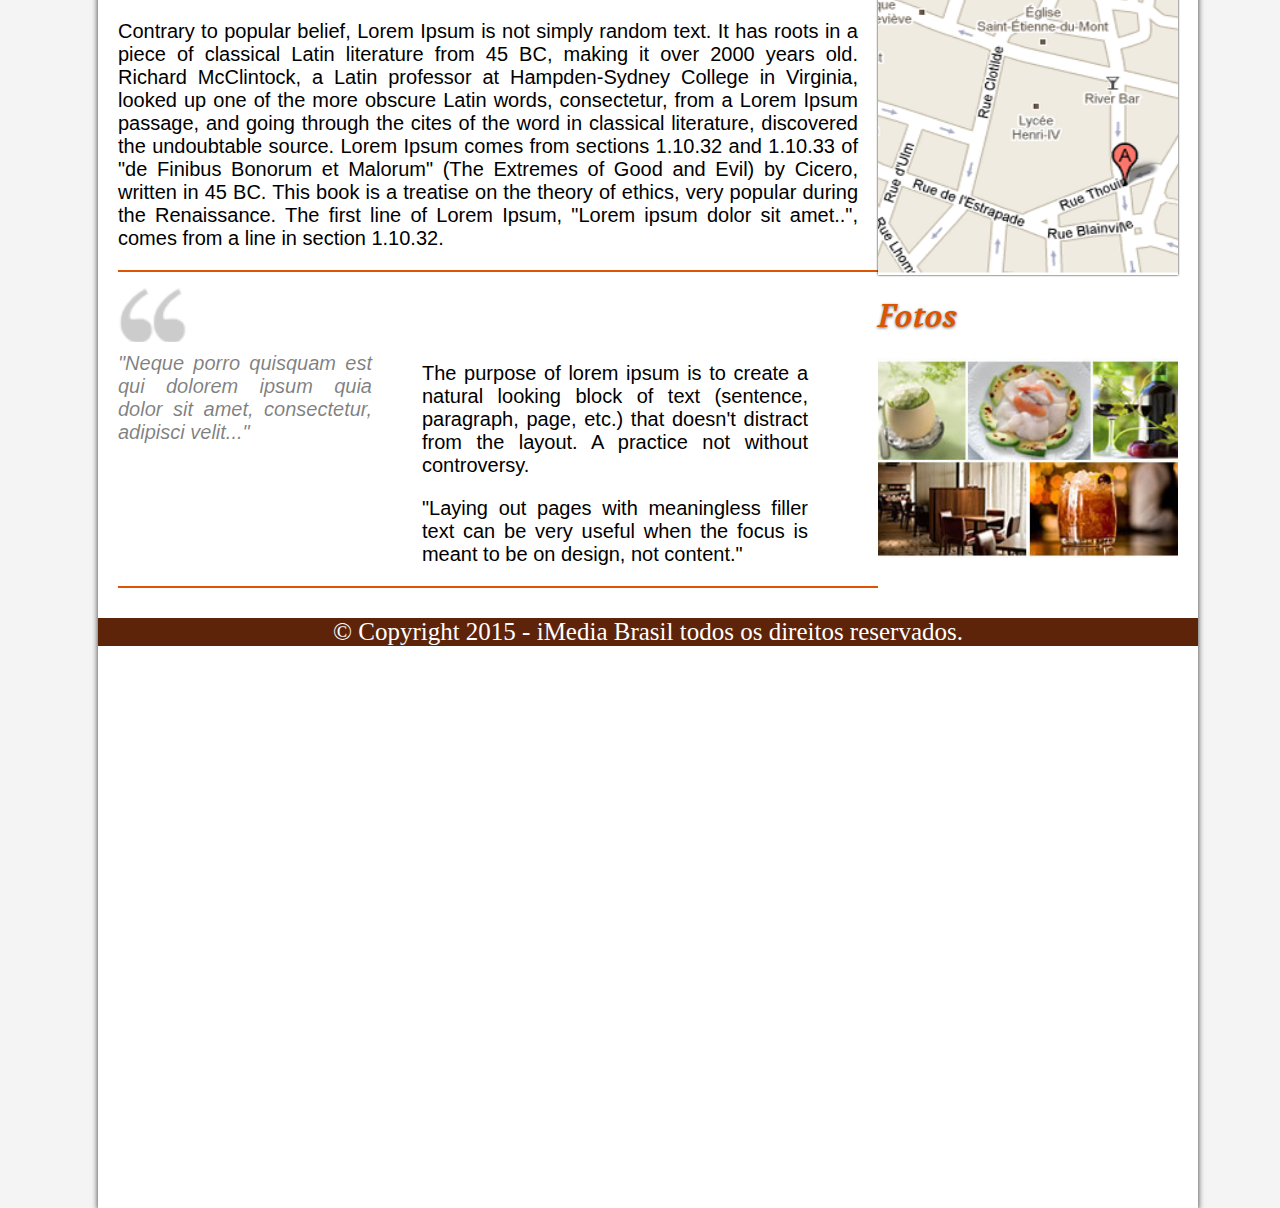
<file: index.html>
<html lang="pt-BR">
	<head>
		<meta charset="UTF-8" />
		<meta http-equiv="X-UA-Compatible" content="IE=edge" />
		<meta name="viewport" content="width=device-width, initial-scale=1.0" />
		<link rel="stylesheet" href="style/style.css" />
		<link rel="preconnect" href="https://fonts.googleapis.com" />
		<link rel="preconnect" href="https://fonts.gstatic.com" crossorigin />
		<link
			href="https://fonts.googleapis.com/css2?family=Volkhov&display=swap"
			rel="stylesheet"
		/>
		<link rel="preconnect" href="https://fonts.googleapis.com" />
		<link rel="preconnect" href="https://fonts.gstatic.com" crossorigin />
		<link
			href="https://fonts.googleapis.com/css2?family=Elsie&display=swap"
			rel="stylesheet"
		/>
		<title>Exercicio 12</title>
	</head>
	<body id="body">
		<div id="tudo">
			<!-- Medidas Absolutas
			cm (centimetros), mm (milimetros), in (polegada), px (pixel),
			pt (ponto), pc (paica)
			
			Medidas Relativas 
			em (tamanho atual da fonte), ex (tamnho x da fonte), rem (fonte configurada no bady), vw (tamanho da tela), vh (altura da vw), % (PORCENTAGEM)
			-->
			<img id="topo" src="assets/topo_principal.jpg" />
			<ul>
				<li><a href="index.html">Home</a></li>
				<li><a href="">Info</a></li>
				<li><a href="pages/special-events.html">Special Events</a></li>
				<li><a href="">DVD</a></li>
				<li><a href="">Location</a></li>
				<li><a href="pages/menu.html">Menu</a></li>
				<li><a href="">Review</a></li>
			</ul>
			<div id="main">
				<div>
					<h1 id="titulo">Restaurant Review</h1>
					<h2>Leading experts talk about the restaurant</h2>
					<p>
						Contrary to popular belief, Lorem Ipsum is not simply random text.
						It has roots in a piece of classical Latin literature from 45 BC,
						making it over 2000 years old. Richard McClintock, a Latin professor
						at Hampden-Sydney College in Virginia, looked up one of the more
						obscure Latin words, consectetur, from a Lorem Ipsum passage, and
						going through the cites of the word in classical literature,
						discovered the undoubtable source. Lorem Ipsum comes from sections
						1.10.32 and 1.10.33 of "de Finibus Bonorum et Malorum" (The Extremes
						of Good and Evil) by Cicero, written in 45 BC. This book is a
						treatise on the theory of ethics, very popular during the
						Renaissance. The first line of Lorem Ipsum, "Lorem ipsum dolor sit
						amet..", comes from a line in section 1.10.32.
					</p>
					<div class="line"></div>
					<img src="assets/aspas.gif" id="aspas" />
					<div class="cite">
						<cite id="ct">
							"Neque porro quisquam est qui dolorem ipsum quia dolor sit amet,
							consectetur, adipisci velit..."
						</cite>
						<div>
							<p id="para">
								The purpose of lorem ipsum is to create a natural looking block
								of text (sentence, paragraph, page, etc.) that doesn't distract
								from the layout. A practice not without controversy.
							</p>
							<p id="para2">
								"Laying out pages with meaningless filler text can be very
								useful when the focus is meant to be on design, not content."
							</p>
						</div>
					</div>
					<div class="line"></div>
				</div>
				<div id="img">
					<h1 class="mf">Mapa</h1>
					<img src="assets/mapa_como_chegar.gif" id="mapa" />
					<h1 class="mf">Fotos</h1>
					<div class="fotos">
						<img src="assets/fotos.jpg" class="fotos" />
					</div>
				</div>
			</div>
			<footer id="footer">
				<p>
					<small
						>&copy Copyright 2015 - iMedia Brasil todos os direitos
						reservados.</small
					>
				</p>
			</footer>
		</div>
	</body>
</html>
</file>
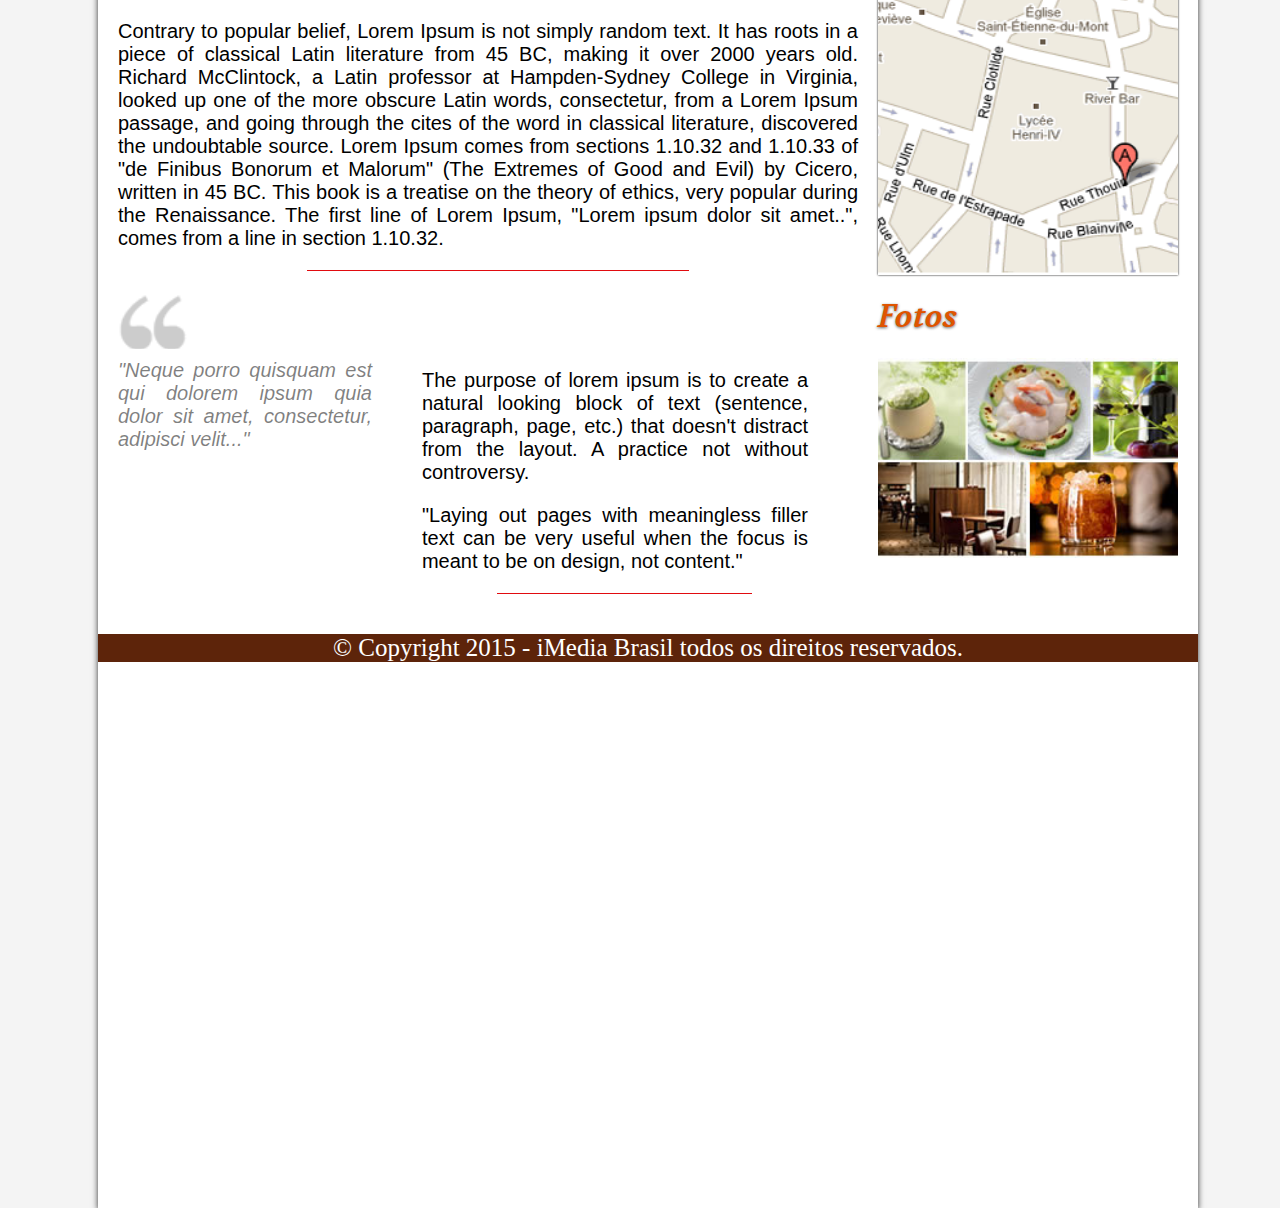
<file: pages/home.html>
<html lang="pt-BR">
	<head>
		<meta charset="UTF-8" />
		<meta http-equiv="X-UA-Compatible" content="IE=edge" />
		<meta name="viewport" content="width=device-width, initial-scale=1.0" />
		<link rel="stylesheet" href="/style/style.css" />
		<link rel="preconnect" href="https://fonts.googleapis.com" />
		<link rel="preconnect" href="https://fonts.gstatic.com" crossorigin />
		<link
			href="https://fonts.googleapis.com/css2?family=Volkhov&display=swap"
			rel="stylesheet"
		/>
		<link rel="preconnect" href="https://fonts.googleapis.com" />
		<link rel="preconnect" href="https://fonts.gstatic.com" crossorigin />
		<link
			href="https://fonts.googleapis.com/css2?family=Elsie&display=swap"
			rel="stylesheet"
		/>
		<title>Exercicio 1</title>
	</head>
	<body id="body">
		<div id="tudo">
			<!-- Medidas Absolutas
			cm (centimetros), mm (milimetros), in (polegada), px (pixel),
			pt (ponto), pc (paica)
			
			Medidas Relativas 
			em (tamanho atual da fonte), ex (tamnho x da fonte), rem (fonte configurada no bady), vw (tamanho da tela), vh (altura da vw), % (PORCENTAGEM)
			-->
			<img id="topo" src="/assets/topo_principal.jpg" />
			<ul>
				<li><a href="home.html">Home</a></li>
				<li><a href="">Info</a></li>
				<li><a href="/pages/special-events.html">Special Events</a></li>
				<li><a href="">DVD</a></li>
				<li><a href="">Location</a></li>
				<li><a href="/pages/menu.html">Menu</a></li>
				<li><a href="">Review</a></li>
			</ul>
			<div id="main">
				<div>
					<h1 id="titulo">Restaurant Review</h1>
					<h2>Leading experts talk about the restaurant</h2>
					<p>
						Contrary to popular belief, Lorem Ipsum is not simply random text.
						It has roots in a piece of classical Latin literature from 45 BC,
						making it over 2000 years old. Richard McClintock, a Latin professor
						at Hampden-Sydney College in Virginia, looked up one of the more
						obscure Latin words, consectetur, from a Lorem Ipsum passage, and
						going through the cites of the word in classical literature,
						discovered the undoubtable source. Lorem Ipsum comes from sections
						1.10.32 and 1.10.33 of "de Finibus Bonorum et Malorum" (The Extremes
						of Good and Evil) by Cicero, written in 45 BC. This book is a
						treatise on the theory of ethics, very popular during the
						Renaissance. The first line of Lorem Ipsum, "Lorem ipsum dolor sit
						amet..", comes from a line in section 1.10.32.
					</p>
					<hr width="50%" size="1" color="#E10B0F" />
					<img src="/assets/aspas.gif" id="aspas" />
					<div class="cite">
						<cite id="ct">
							"Neque porro quisquam est qui dolorem ipsum quia dolor sit amet,
							consectetur, adipisci velit..."
						</cite>
						<div>
							<p id="para">
								The purpose of lorem ipsum is to create a natural looking block
								of text (sentence, paragraph, page, etc.) that doesn't distract
								from the layout. A practice not without controversy.
							</p>
							<p id="para2">
								"Laying out pages with meaningless filler text can be very
								useful when the focus is meant to be on design, not content."
							</p>
							<hr width="50%" size="1" color="#E10B0F" />
						</div>
					</div>
				</div>
				<div id="img">
					<h1 class="mf">Mapa</h1>
					<img src="/assets/mapa_como_chegar.gif" id="mapa" />
					<h1 class="mf">Fotos</h1>
					<div class="fotos">
						<img src="/assets/fotos.jpg" class="fotos" />
					</div>
				</div>
			</div>
			<footer id="footer">
				<p>
					<small
						>&copy Copyright 2015 - iMedia Brasil todos os direitos
						reservados.</small
					>
				</p>
			</footer>
		</div>
	</body>
</html>
</file>
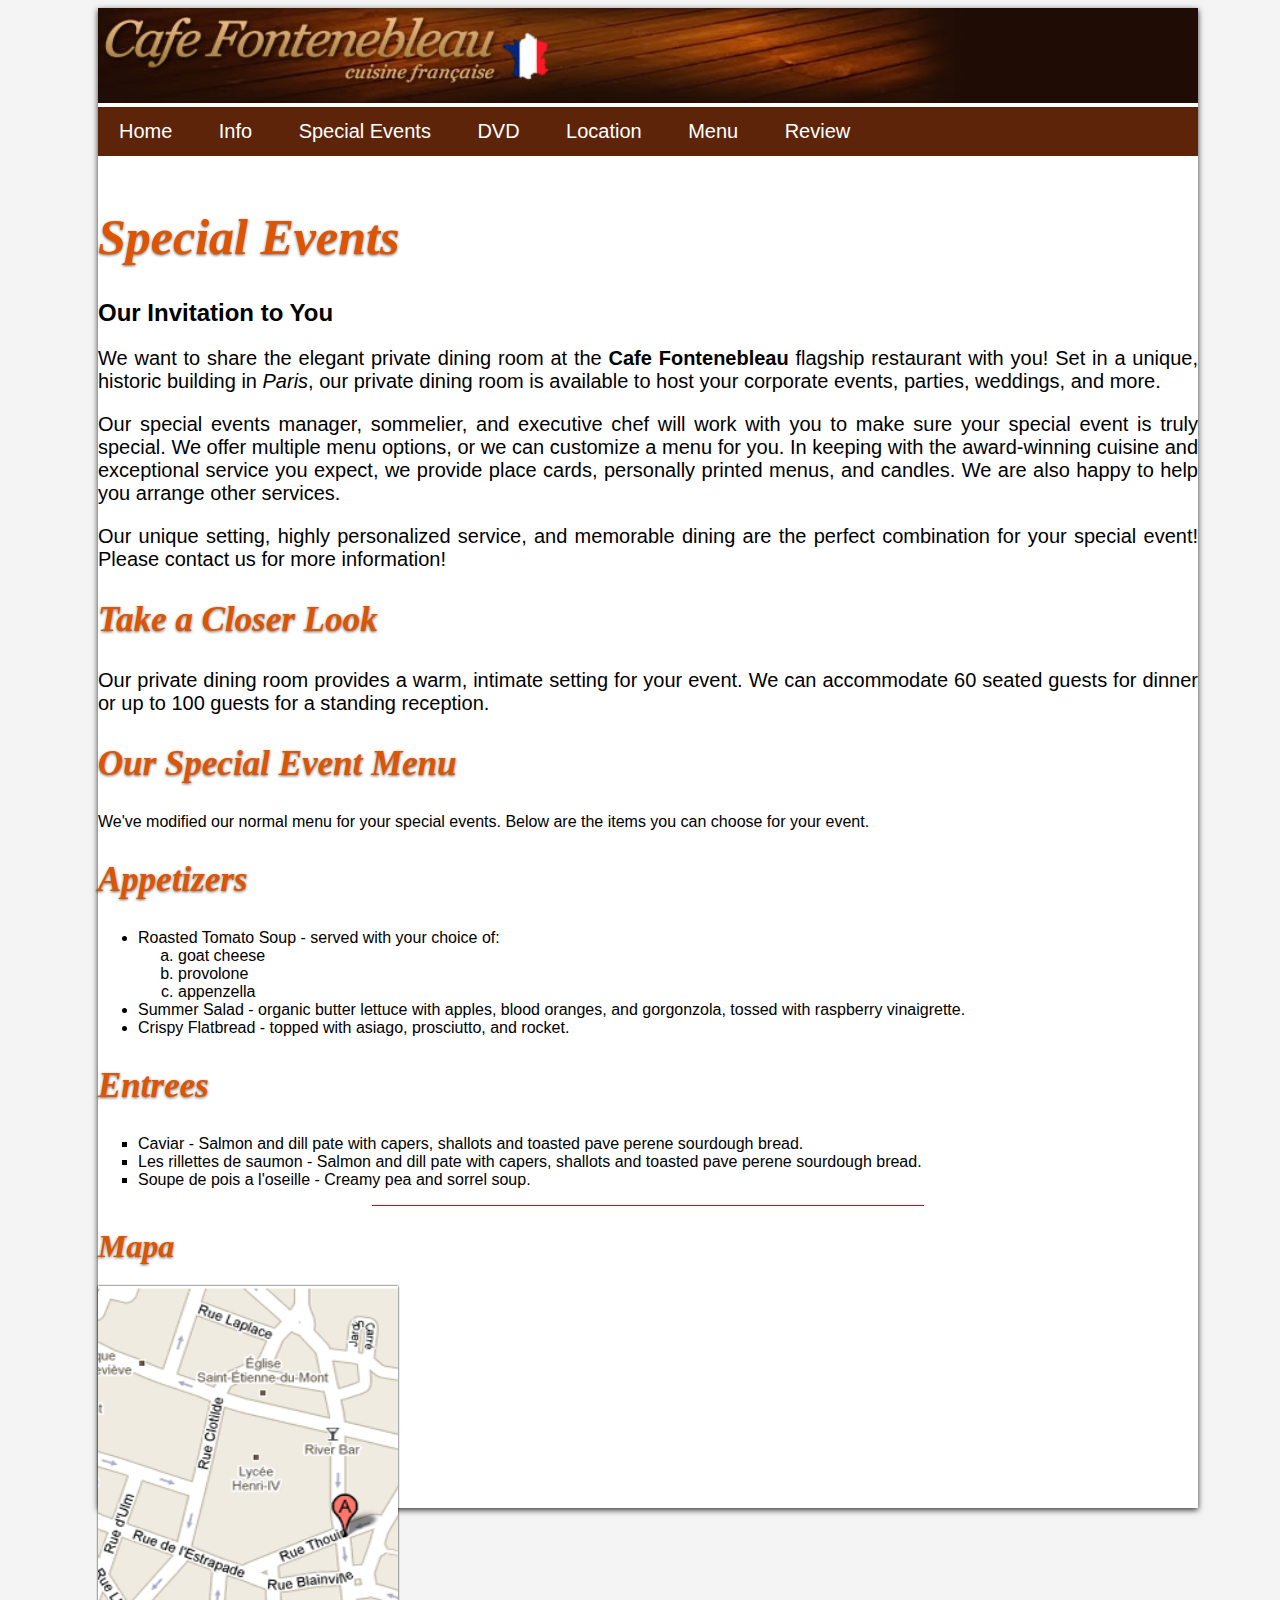
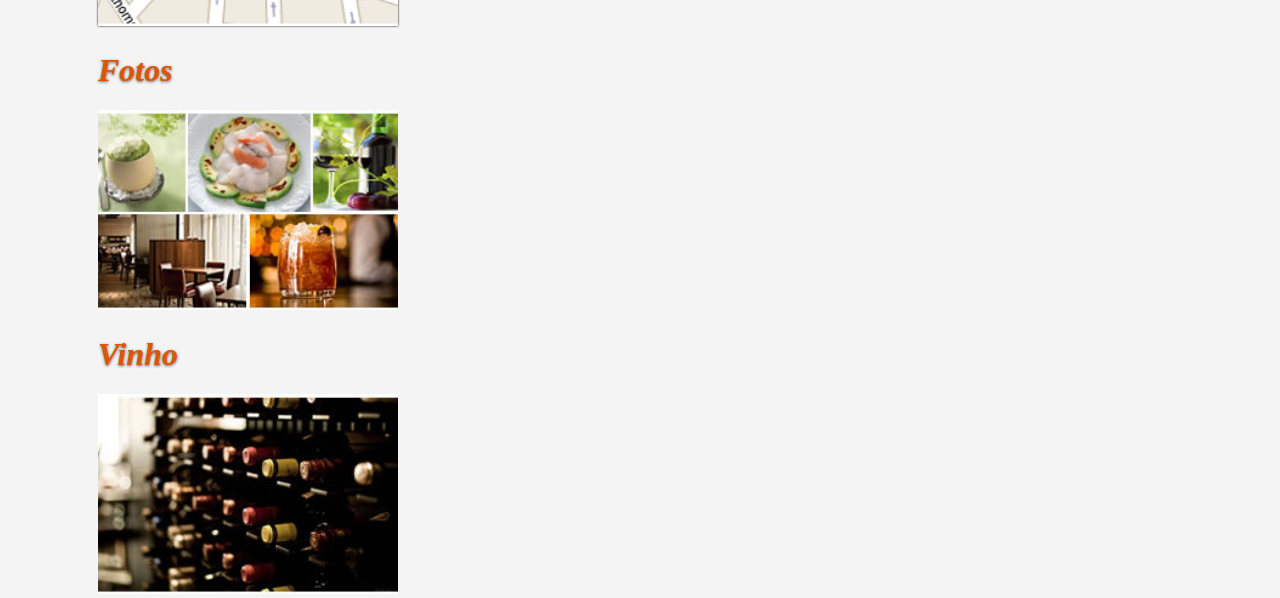
<file: pages/special-events.html>
<!DOCTYPE html>
<html>
	<head>
		<meta charset="UTF-8" />
		<title>Special Events</title>
		<link rel="stylesheet" href="/style/style-special.css" />
	</head>

	<body id="body">
		<div id="tudo">
			<main>
				<!-- adicionar header -->
				<img id="topo" src="/assets/topo_principal.jpg" />
				<!-- finalizar header -->

				<!-- adicionar nav -->
			<div class="nav">
				<ul>
					<li><a href="home.html">Home</a></li>
					<li><a href="info.html">Info</a></li>
					<li><a href="special-events.html">Special Events</a></li>
					<li><a href="dvd.html">DVD</a></li>
					<li><a href="location.htm">Location</a></li>
					<li><a href="menu.html">Menu</a></li>
					<li><a href="review.html">Review</a></li>
				</ul>
			</div>

				<div id="main"></div>
				<h1 id="titulo">Special Events</h1>
				<h2>Our Invitation to You</h2>
				<p id="para">
					We want to share the elegant private dining room at the
					<b>Cafe Fontenebleau</b> flagship restaurant with you! Set in a
					unique, historic building in <i>Paris</i>, our private dining room is
					available to host your corporate events, parties, weddings, and more.
				</p>
				<p id="para">
					Our special events manager, sommelier, and executive chef will work
					with you to make sure your special event is truly special. We offer
					multiple menu options, or we can customize a menu for you. In keeping
					with the award-winning cuisine and exceptional service you expect, we
					provide place cards, personally printed menus, and candles. We are
					also happy to help you arrange other services.
				</p>
				<p id="para">
					Our unique setting, highly personalized service, and memorable dining
					are the perfect combination for your special event! Please contact us
					for more information!
				</p>
				<h2 id="titulo2">Take a Closer Look</h2>
				<p id="para">
					Our private dining room provides a warm, intimate setting for your
					event. We can accommodate 60 seated guests for dinner or up to 100
					guests for a standing reception.
				</p>
				<h2 id="titulo2">Our Special Event Menu</h2>
				<p>
					We've modified our normal menu for your special events. Below are the
					items you can choose for your event.
				</p>
				<h2 id="titulo2">Appetizers</h2>
				<ul>
					<li>
						Roasted Tomato Soup - served with your choice of:
						<ol type="a">
							<li>goat cheese</li>
							<li>provolone</li>
							<li>appenzella</li>
						</ol>
					</li>
					<li>
						Summer Salad - organic butter lettuce with apples, blood oranges,
						and gorgonzola, tossed with raspberry vinaigrette.
					</li>
					<li>
						Crispy Flatbread - topped with asiago, prosciutto, and rocket.
					</li>
				</ul>
				<h2 id="titulo2">Entrees</h2>
				<ul type="square">
					<li>
						Caviar - Salmon and dill pate with capers, shallots and toasted pave
						perene sourdough bread.
					</li>
					<li>
						Les rillettes de saumon - Salmon and dill pate with capers, shallots
						and toasted pave perene sourdough bread.
					</li>
					<li>Soupe de pois a l'oseille - Creamy pea and sorrel soup.</li>
				</ul>
				<hr width="50%" size="1" color="#E10B0F" />
				<!-- finalizar article -->

				<!-- adicionar div de apoio -->
			<div id="img">
					<h1 class="mf">Mapa</h1>
					<img src="/assets/mapa_como_chegar.gif" id="mapa"/>
					<h1 class="mf">Fotos</h1>
					<div class="fotos">
					<img src="/assets/fotos.jpg" class="fotos" />
					</div>
					<h1 class="mf">Vinho</h1>
					<img src="/assets/vinhos.jpg" class="vinho"/>
			</div>
				<!-- finalizar div de apoio -->
				</div>
				<!-- adicionar rodape -->
				<!-- finalizar rodape -->
			</main>
		</div>
			<!-- <div id="footer">
				<p>
					<small
						>&copy Copyright 2015 - iMedia Brasil todos os direitos
						reservados.</small
					>
				</p>
			</div> -->
	</body>
</html>
</file>
<file: style/style.css>
/* Inicio Body */
  body {
  min-height: 100vh;
  min-width: 100vw;
  display: flex;
  justify-content: center;
  align-items: center;
  background: #f4f4f4;
}
/* Inicio Body */

/* Inicio Topo*/
#topo {
  width: 1100px;
  height: 95px;
  object-fit: cover;
}
/* Final Topo*/

/* Inicio Menu */
ul {
  margin: 0;
  padding: 0;
  background-color: #5D240A;
  list-style-type: none;
  
}

li {
  padding: 5px;
  font-size: 20px;
  text-decoration: none;
  display: inline-flex;
  list-style-type: none;
  
}

li a {
  display: inline-flex;
  color: #ffffff;
  padding: 8px 16px;
  text-decoration: none;
}

li a:hover {
  background-color: #ffffff;
  color: black;
}
/* Final Menu */

/* Inicio div principal */
#tudo {
  background-color: #ffffff;
  width: 1100px;
  height: 1500px;
  box-shadow: 0 2px 6px rgba(0, 0, 0, .8);
}
/* Final div principal */

/* Inicio tag main */
#main {
  display: inline-flex;
  margin-left: 20px;
  margin-right: 20px;
}

#titulo {
  color: #df5400;
  font-style: italic;
  font-family: 'Elsie', cursive;
  text-shadow: 0px 1px 3px rgba(0, 0, 0, .6);
  font-size: 50px;
}

.mf {
  color: #df5400;
  font-style: italic;
  font-family: 'Volkhov', serif;
  text-shadow: 0px 1px 3px rgba(0, 0, 0, .6);
}


#main h2 {
  font-size: 20px;
  color: rgba(0, 0, 0, 0.3);
  font-family: Arial, Helvetica, sans-serif, Times, serif, serif;
}

#main p {
  color: black;
  font-style: normal;
  font-size: 20px;
  font-family:"Trebuchet MS", Arial, Helvetica, sans-serif;
  margin-right: 20px;
  text-align: justify;
}

/* Final tag main */

.line {
  background: #df5400;
  border: 1px;
  height: 2px;
}

#aspas  {
  width: 70px;
  height: 70px;
  object-fit: cover;
}

#ct {
  margin-top: 10px;
  font-size: 20px;
  color: rgba(0, 0, 0, 0.5);
  font-family: Arial, Helvetica, sans-serif, Times, serif, serif;
  text-align: justify;
}

.cite {
  display: inline-flex;
  font-size: 20px;
}

#para {
  font-size: 20px;
  padding-left: 50px;
  padding-right: 50px;
  text-align: justify;
}


#para2{
  font-size: 20px;
  padding-left: 50px;
  padding-right: 50px;
  text-align: justify;
}


/* Inicio div das imagens */
#img {
  display: block;
  color: #df5400;
  font-style: italic;
}
/* Final div das imagens */

/* Inicio da Imagem do mapa */
#mapa {
  width: 300px;
  height: 340px;
  object-fit: cover;
  box-shadow: 0 0px 2px rgba(0, 0, 0, 1);
}
/* Final da imagem do mapa */

/* Inicio da imagem fotos */
.fotos {
  width: 300px;
  height: 200px;
  display: inline-flex;
  object-fit: cover;
}
/* Final da imagem fotos */

/* Inicio Footer */
#footer {
  background-color: #5D240A;
  position: center;
  text-align: center;
  font-size: 30px;
  color: white;
}
/* Final Footer */
</file>
<file: style/style-special.css>
/* Inicio Body */
  body {
  min-height: 100vh;
  min-width: 100vw;
  display: flex;
  justify-content: center;
  align-items: center;
  background: #f4f4f4;
  font-family: Arial, Helvetica, sans-serif;
}
/* Inicio Body */

/* Inicio Topo*/
#topo {
  width: 1100px;
  height: 95px;
  object-fit: cover;
}
/* Final Topo*/

/* Inicio Menu */
.nav ul {
  margin: 0;
  padding: 0;
  background-color: #5D240A;
  list-style-type: none;
  
}

.nav li {
  padding: 5px;
  font-size: 20px;
  text-decoration: none;
  display: inline-flex;
  list-style-type: none;
  
}

.nav li a {
  display: inline-flex;
  color: #ffffff;
  padding: 8px 16px;
  text-decoration: none;
}

.nav li a:hover {
  background-color: #ffffff;
  color: black;
}
/* Final Menu */

/* Inicio div principal */
#tudo {
  background-color: #ffffff;
  width: 1100px;
  height: 1500px;
  box-shadow: 0 2px 6px rgba(0, 0, 0, .8);
}
/* Final div principal */

/* Inicio tag main */
#main {
  display: inline-flex;
  margin-left: 20px;
  margin-right: 20px;
}

#titulo {
  color: #df5400;
  font-style: italic;
  font-family: 'Elsie', cursive;
  text-shadow: 0px 1px 3px rgba(0, 0, 0, .6);
  font-size: 50px;
  font-family: Georgia, "Times New Roman", Times, serif;
}

#titulo2 {
  color: #df5400;
  font-style: italic;
  font-family: 'Elsie', cursive;
  text-shadow: 0px 1px 3px rgba(0, 0, 0, .6);
  font-size: 35px;
  font-family: Georgia, "Times New Roman", Times, serif;
}

.mf {
  color: #df5400;
  font-style: italic;
  font-family: 'Volkhov', serif;
  text-shadow: 0px 1px 3px rgba(0, 0, 0, .6);
}


#main h2 {
  font-size: 20px;
  color: rgba(0, 0, 0, 0.3);
  font-family: Arial, Helvetica, sans-serif, Times, serif, serif;
}

#main p {
  color: black;
  font-style: normal;
  font-size: 20px;
  font-family:"Trebuchet MS", Arial, Helvetica, sans-serif;
  margin-right: 20px;
  text-align: justify;
}

/* Final tag main */

#aspas  {
  width: 70px;
  height: 70px;
  object-fit: cover;
}

#ct {
  margin-top: 10px;
  font-size: 20px;
  color: rgba(0, 0, 0, 0.5);
  font-family: Arial, Helvetica, sans-serif, Times, serif, serif;
  text-align: justify;
  font-family: Georgia, "Times New Roman", Times, serif;
}

.cite {
  display: inline-flex;
  font-size: 20px;
}

#para {
  font-size: 20px;
  text-align: justify;
}


#para2{
  font-size: 20px;
  text-align: justify;
}


/* Inicio div das imagens */
#img {
  display: block;
  color: #df5400;
  font-style: italic;
}
/* Final div das imagens */

/* Inicio da Imagem do mapa */
#mapa {
  width: 300px;
  height: 340px;
  object-fit: cover;
  box-shadow: 0 0px 2px rgba(0, 0, 0, 1);
}
/* Final da imagem do mapa */

/* Inicio da imagem fotos */
.fotos {
  width: 300px;
  height: 200px;
  display: inline-flex;
  object-fit: cover;
}

.vinho {
  width: 300px;
  height: 200px;
  display: inline-flex;
  object-fit: cover;
}
/* Final da imagem fotos */

/* Inicio Footer */
#footer {
  background-color: #5D240A;
  position: center;
  text-align: center;
  font-size: 30px;
  color: white;
}
/* Final Footer */
</file>
